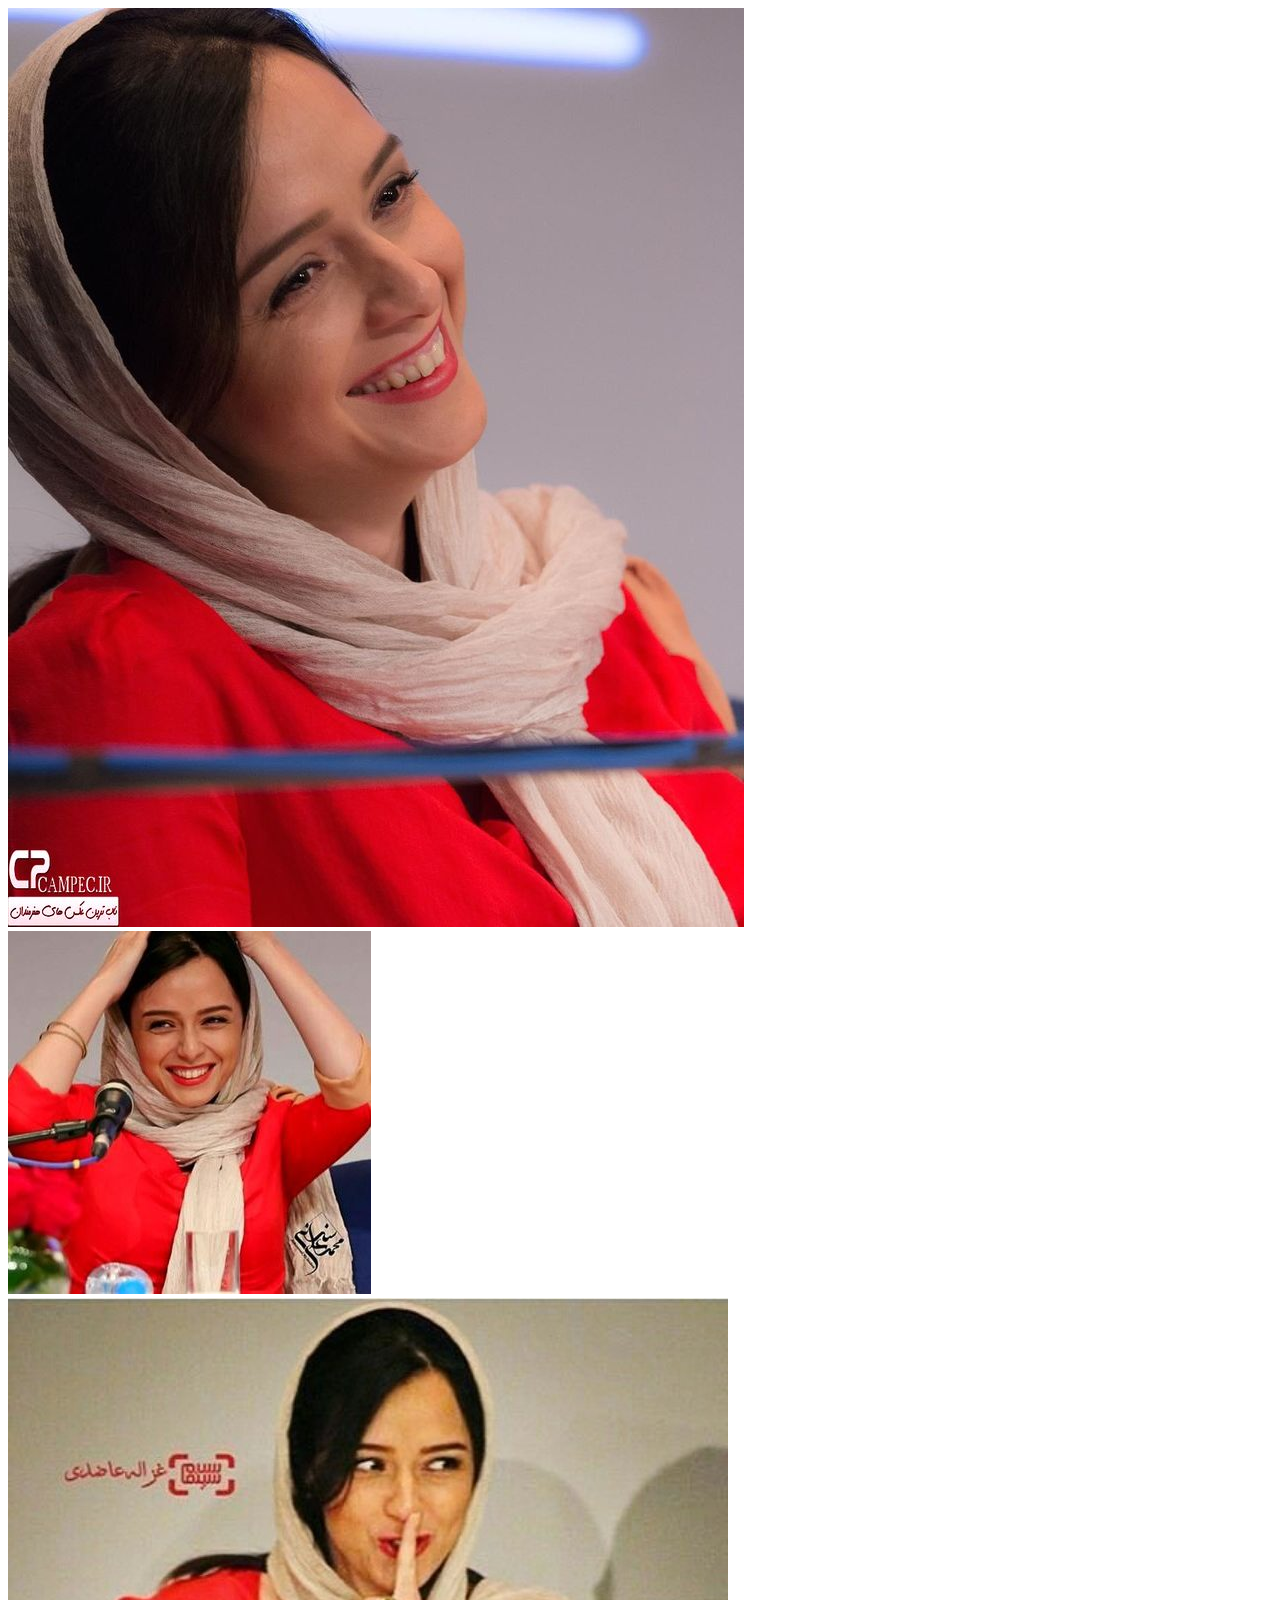
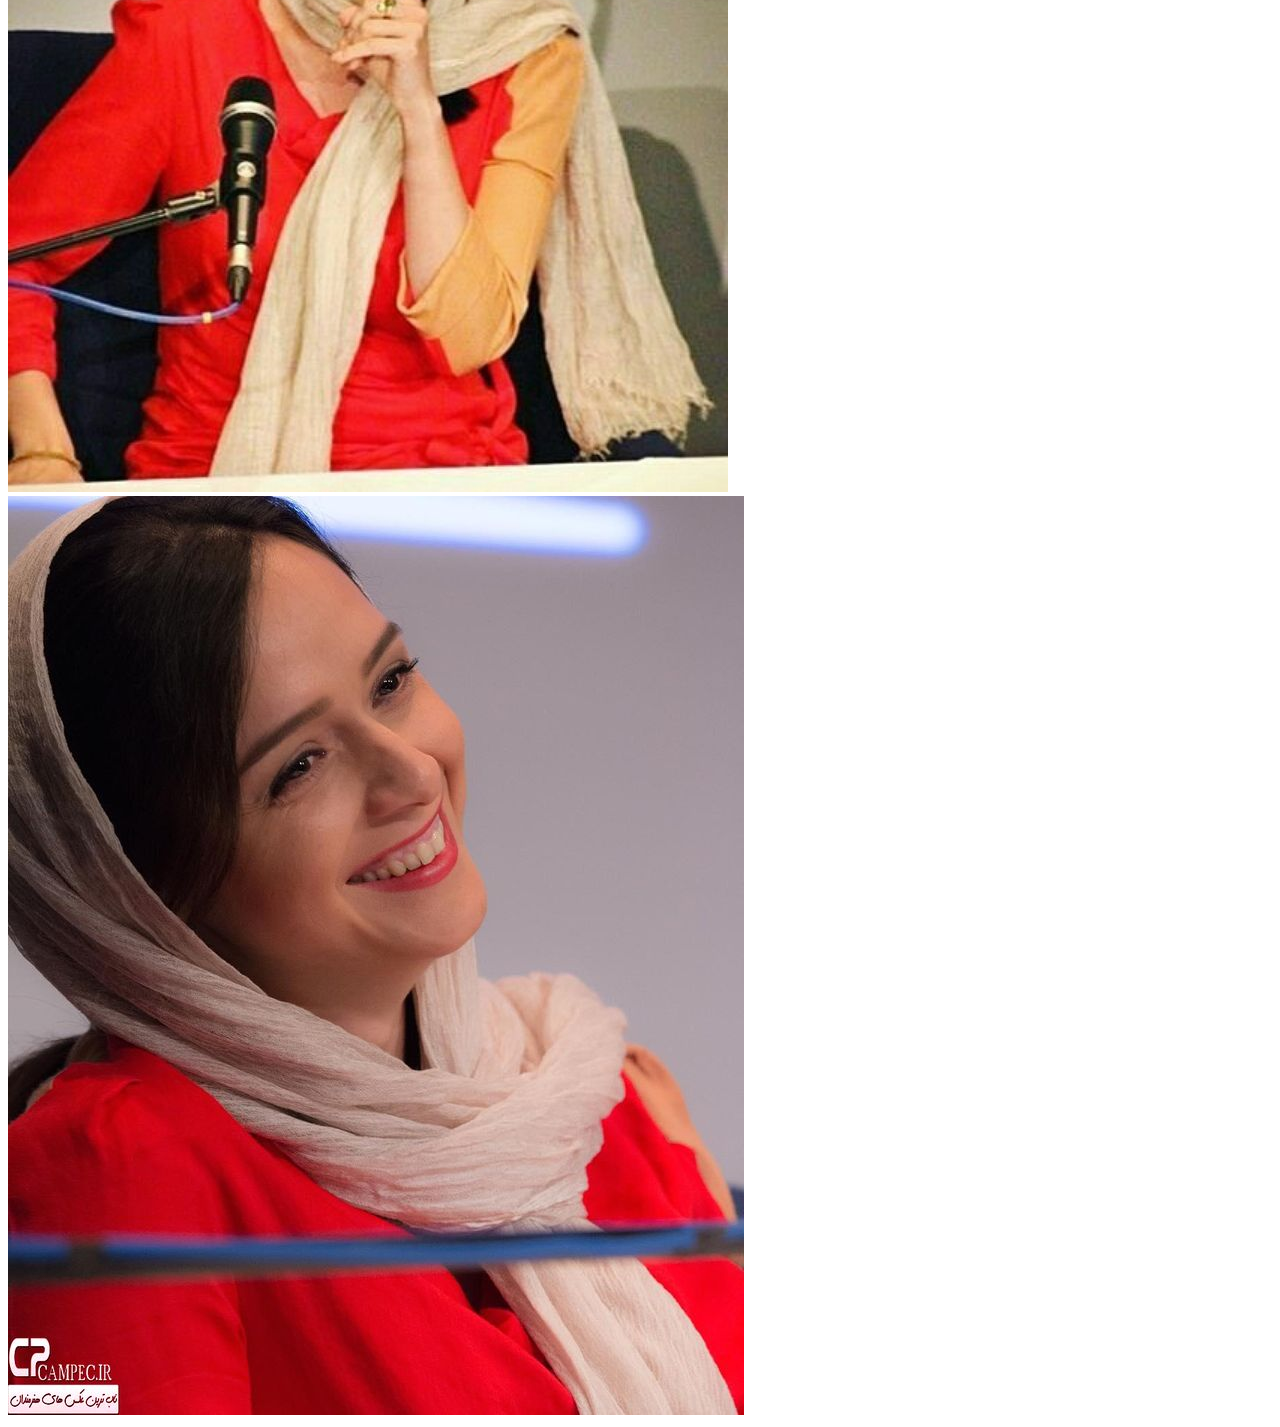
<file: html/images/owl/index.html>
<!DOCTYPE html>
<html lang="en">
<head>
	<link rel="stylesheet" href="https://owlcarousel2.github.io/OwlCarousel2/assets/owlcarousel/assets/owl.carousel.min.css">
<link rel="stylesheet" href="https://owlcarousel2.github.io/OwlCarousel2/assets/owlcarousel/assets/owl.theme.default.min.css">

<div class="owl-carousel owl-theme">
  <div><img src="1.jpg"></div>
  <div><img src="3.jpg"></div>
  <div><img src="2.jpg"></div>
  <div><img src="1.jpg"></div>
  <!-- <div><img src="http://lorempixel.com/g/800/600/nightlife"></div>
  <div><img src="http://lorempixel.com/g/800/600/fashion"></div> -->
</div>

<script type="text/javascript" src="https://ajax.googleapis.com/ajax/libs/jquery/3.1.1/jquery.min.js"></script>
<script type="text/javascript" src="https://owlcarousel2.github.io/OwlCarousel2/assets/owlcarousel/owl.carousel.js"></script>

<script type="text/javascript">
$('.owl-carousel').owlCarousel({
   loop:true,
   margin:10,
   nav:true,
   responsive:{
     0:{
       items:1
     },
     600:{
       items:3
     },
     1000:{
       items:5
     }
   }
 });
</script>
</body>
</html>
</file>
